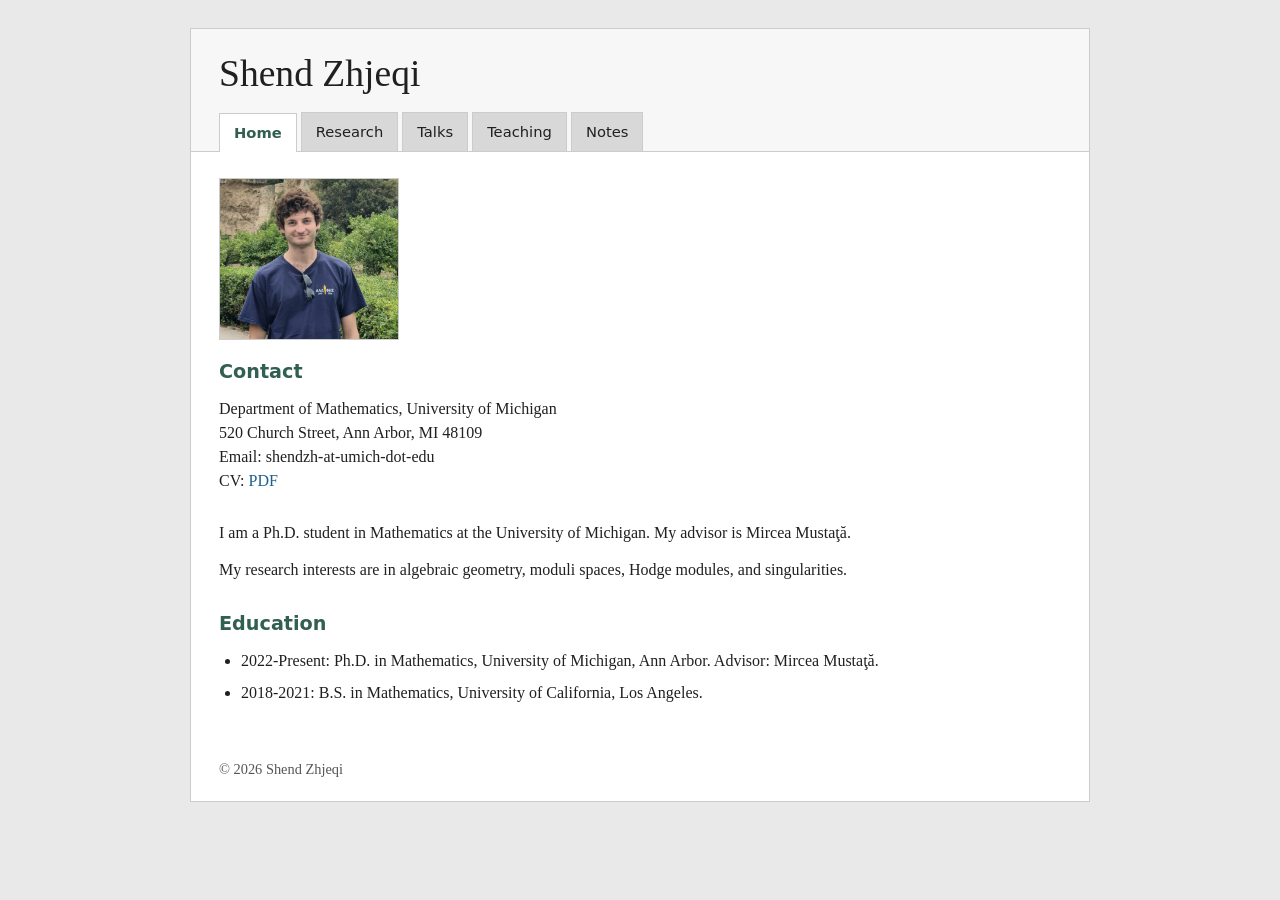
<file: index.html>
<!doctype html>
<html lang="en">
  <head>
    <meta charset="utf-8">
    <meta name="viewport" content="width=device-width, initial-scale=1">
    <title>Shend Zhjeqi | Home</title>
    <meta
      name="description"
      content="Academic homepage for Shend Zhjeqi, Ph.D. student in Mathematics at the University of Michigan."
    >
    <meta name="author" content="Shend Zhjeqi">
    <meta name="robots" content="index, follow">
    <meta name="googlebot" content="index, follow">
    <link rel="canonical" href="https://shend-zh.github.io/.github.io/">
    <meta property="og:title" content="Shend Zhjeqi | Mathematics Ph.D. Student">
    <meta
      property="og:description"
      content="Research, talks, teaching, notes, and contact information for Shend Zhjeqi."
    >
    <meta property="og:type" content="profile">
    <meta property="og:url" content="https://shend-zh.github.io/.github.io/">
    <meta property="og:image" content="https://shend-zh.github.io/.github.io/profile.jpg">
    <meta property="og:site_name" content="Shend Zhjeqi">
    <meta property="profile:first_name" content="Shend">
    <meta property="profile:last_name" content="Zhjeqi">
    <meta name="twitter:card" content="summary">
    <meta name="twitter:title" content="Shend Zhjeqi | Mathematics Ph.D. Student">
    <meta
      name="twitter:description"
      content="Academic homepage for Shend Zhjeqi, Ph.D. student in Mathematics at the University of Michigan."
    >
    <meta name="twitter:image" content="https://shend-zh.github.io/.github.io/profile.jpg">
    <link rel="stylesheet" href="styles.css">
    <script type="application/ld+json">
      {
        "@context": "https://schema.org",
        "@type": "ProfilePage",
        "name": "Shend Zhjeqi",
        "url": "https://shend-zh.github.io/.github.io/",
        "description": "Academic profile for Shend Zhjeqi, a Ph.D. student in Mathematics at the University of Michigan.",
        "dateModified": "2026-07-18T00:00:00+02:00",
        "mainEntity": {
          "@type": "Person",
          "name": "Shend Zhjeqi",
          "url": "https://shend-zh.github.io/.github.io/",
          "image": "https://shend-zh.github.io/.github.io/profile.jpg",
          "givenName": "Shend",
          "familyName": "Zhjeqi",
          "jobTitle": "Ph.D. student in Mathematics",
          "affiliation": {
            "@type": "CollegeOrUniversity",
            "name": "University of Michigan"
          },
          "address": {
            "@type": "PostalAddress",
            "streetAddress": "520 Church Street",
            "addressLocality": "Ann Arbor",
            "addressRegion": "MI",
            "postalCode": "48109",
            "addressCountry": "US"
          },
          "alumniOf": [
            {
              "@type": "CollegeOrUniversity",
              "name": "University of California, Los Angeles"
            }
          ],
          "knowsAbout": [
            "Algebraic geometry",
            "Moduli spaces",
            "Hodge modules",
            "Singularities"
          ]
        }
      }
    </script>
  </head>
  <body>
    <div class="site">
      <header class="site-header">
        <h1><a href="index.html">Shend Zhjeqi</a></h1>
        <nav class="tabs" aria-label="Main navigation">
          <a class="active" href="index.html">Home</a>
          <a href="research.html">Research</a>
          <a href="talks.html">Talks</a>
          <a href="teaching.html">Teaching</a>
          <a href="notes.html">Notes</a>
        </nav>
      </header>

      <main>
        <section>
          <img class="profile-photo" src="profile.jpg" alt="Photo of Shend Zhjeqi">
          <h2>Contact</h2>
          <p>
            Department of Mathematics, University of Michigan<br>
            520 Church Street, Ann Arbor, MI 48109<br>
            Email: shendzh-at-umich-dot-edu<br>
            CV: <a href="Shend_Zhjeqi_CV.pdf">PDF</a>
          </p>
        </section>

        <section>
          <p>
            I am a Ph.D. student in Mathematics at the University of Michigan. My advisor is
            Mircea Mustaţă.
          </p>
          <p>
            My research interests are in algebraic geometry, moduli spaces, Hodge modules,
            and singularities.
          </p>
        </section>

        <section>
          <h2>Education</h2>
          <ul>
            <li>2022-Present: Ph.D. in Mathematics, University of Michigan, Ann Arbor. Advisor: Mircea Mustaţă.</li>
            <li>2018-2021: B.S. in Mathematics, University of California, Los Angeles.</li>
          </ul>
        </section>
      </main>

      <footer>
        <p>&copy; 2026 Shend Zhjeqi</p>
      </footer>
    </div>
  </body>
</html>
</file>
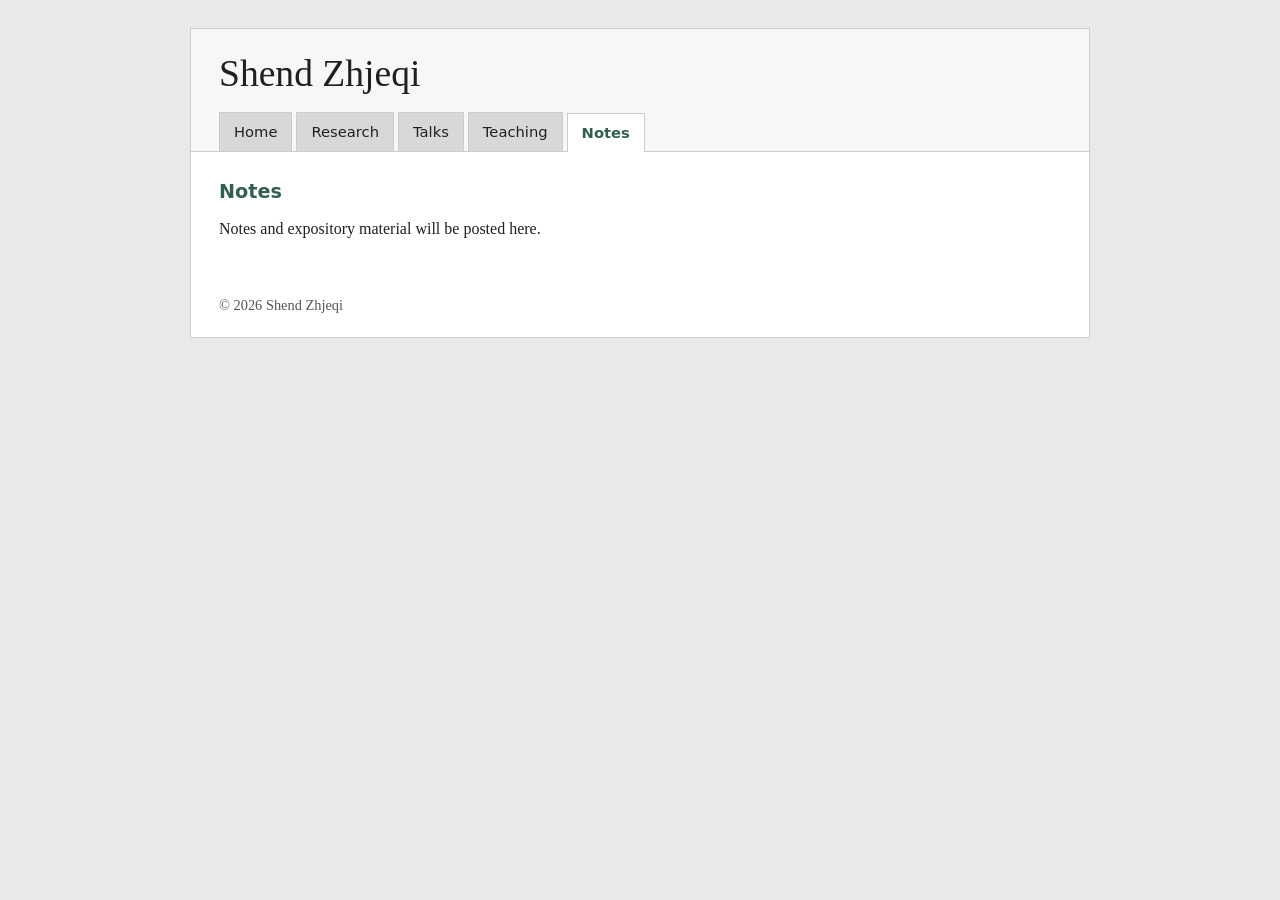
<file: notes.html>
<!doctype html>
<html lang="en">
  <head>
    <meta charset="utf-8">
    <meta name="viewport" content="width=device-width, initial-scale=1">
    <title>Shend Zhjeqi | Notes</title>
    <meta
      name="description"
      content="Notes and expository material by Shend Zhjeqi."
    >
    <meta name="author" content="Shend Zhjeqi">
    <meta name="robots" content="index, follow">
    <link rel="canonical" href="https://shend-zh.github.io/.github.io/notes.html">
    <link rel="stylesheet" href="styles.css">
  </head>
  <body>
    <div class="site">
      <header class="site-header">
        <h1><a href="index.html">Shend Zhjeqi</a></h1>
        <nav class="tabs" aria-label="Main navigation">
          <a href="index.html">Home</a>
          <a href="research.html">Research</a>
          <a href="talks.html">Talks</a>
          <a href="teaching.html">Teaching</a>
          <a class="active" href="notes.html">Notes</a>
        </nav>
      </header>

      <main>
        <section>
          <h2>Notes</h2>
          <p>Notes and expository material will be posted here.</p>
        </section>
      </main>

      <footer>
        <p>&copy; 2026 Shend Zhjeqi</p>
      </footer>
    </div>
  </body>
</html>
</file>
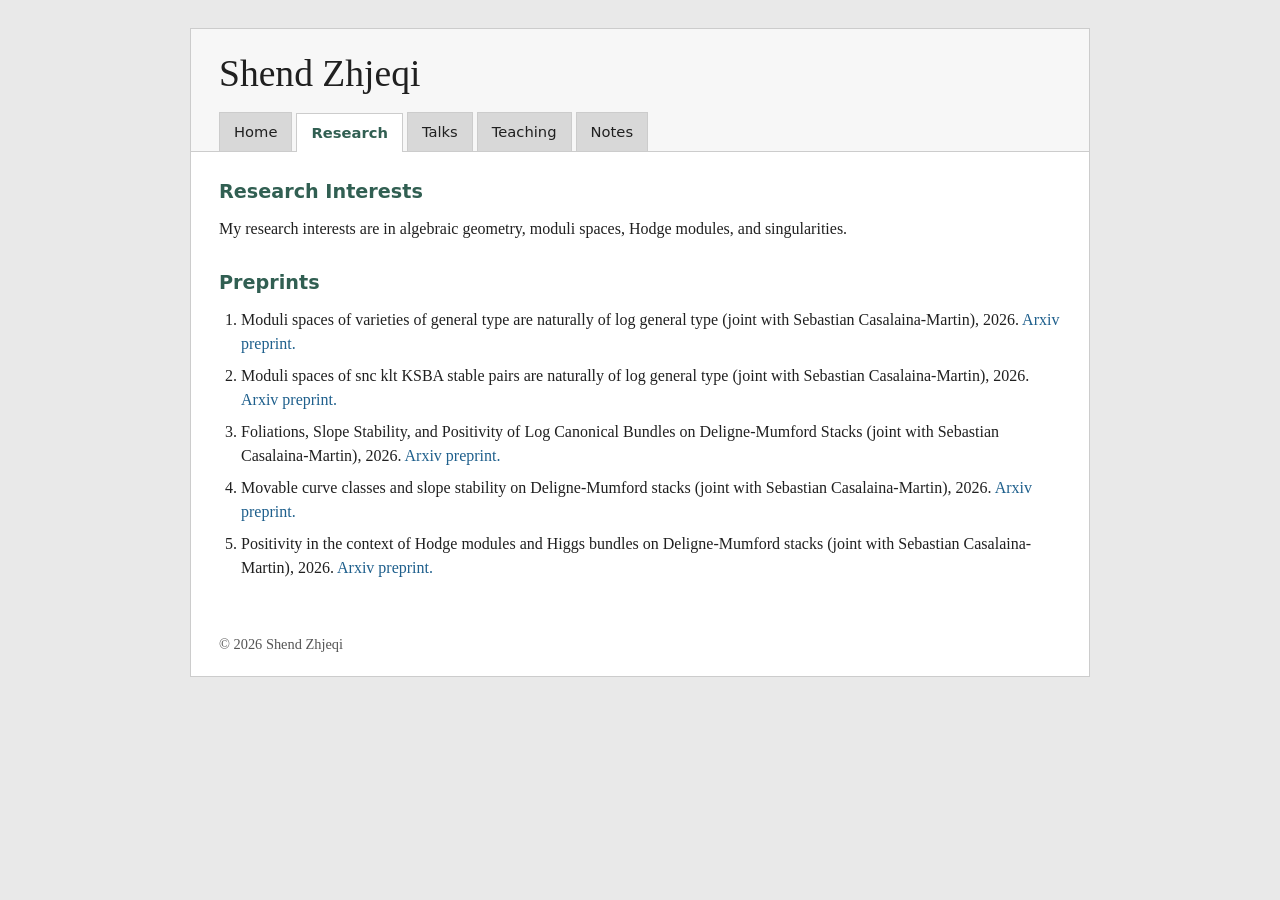
<file: research.html>
<!doctype html>
<html lang="en">
  <head>
    <meta charset="utf-8">
    <meta name="viewport" content="width=device-width, initial-scale=1">
    <title>Shend Zhjeqi | Research</title>
    <meta
      name="description"
      content="Research interests and preprints of Shend Zhjeqi, Ph.D. student in Mathematics at the University of Michigan."
    >
    <meta name="author" content="Shend Zhjeqi">
    <meta name="robots" content="index, follow">
    <link rel="canonical" href="https://shend-zh.github.io/.github.io/research.html">
    <link rel="stylesheet" href="styles.css">
  </head>
  <body>
    <div class="site">
      <header class="site-header">
        <h1><a href="index.html">Shend Zhjeqi</a></h1>
        <nav class="tabs" aria-label="Main navigation">
          <a href="index.html">Home</a>
          <a class="active" href="research.html">Research</a>
          <a href="talks.html">Talks</a>
          <a href="teaching.html">Teaching</a>
          <a href="notes.html">Notes</a>
        </nav>
      </header>

      <main>
        <section>
          <h2>Research Interests</h2>
          <p>
            My research interests are in algebraic geometry, moduli spaces, Hodge modules,
            and singularities.
          </p>
        </section>

        <section>
          <h2>Preprints</h2>
          <ol>
            <li>
              Moduli spaces of varieties of general type are naturally of log general type (joint with Sebastian Casalaina-Martin), 2026. 
              <a href="https://arxiv.org/abs/2608.01441">Arxiv preprint.</a>
            </li>
            <li>
              Moduli spaces of snc klt KSBA stable pairs are naturally of log general type (joint with Sebastian Casalaina-Martin), 2026. 
              <a href="https://arxiv.org/abs/2607.15203">Arxiv preprint.</a>
            </li>
             <li>
              Foliations, Slope Stability, and Positivity of Log Canonical Bundles on Deligne-Mumford Stacks (joint with Sebastian Casalaina-Martin), 2026.
              <a href="https://arxiv.org/abs/2605.26443">Arxiv preprint.</a>
            </li>
            <li>
              Movable curve classes and slope stability on Deligne-Mumford stacks
              (joint with Sebastian Casalaina-Martin), 2026. <a href="https://arxiv.org/abs/2605.26101">Arxiv preprint.</a>
            </li>
            <li>
              Positivity in the context of Hodge modules and Higgs bundles on
              Deligne-Mumford stacks (joint with Sebastian Casalaina-Martin), 2026.  <a href="https://arxiv.org/abs/2605.22989">Arxiv preprint.</a>
            </li>
          </ol>
        </section>
      </main>

      <footer>
        <p>&copy; 2026 Shend Zhjeqi</p>
      </footer>
    </div>
  </body>
</html>
</file>
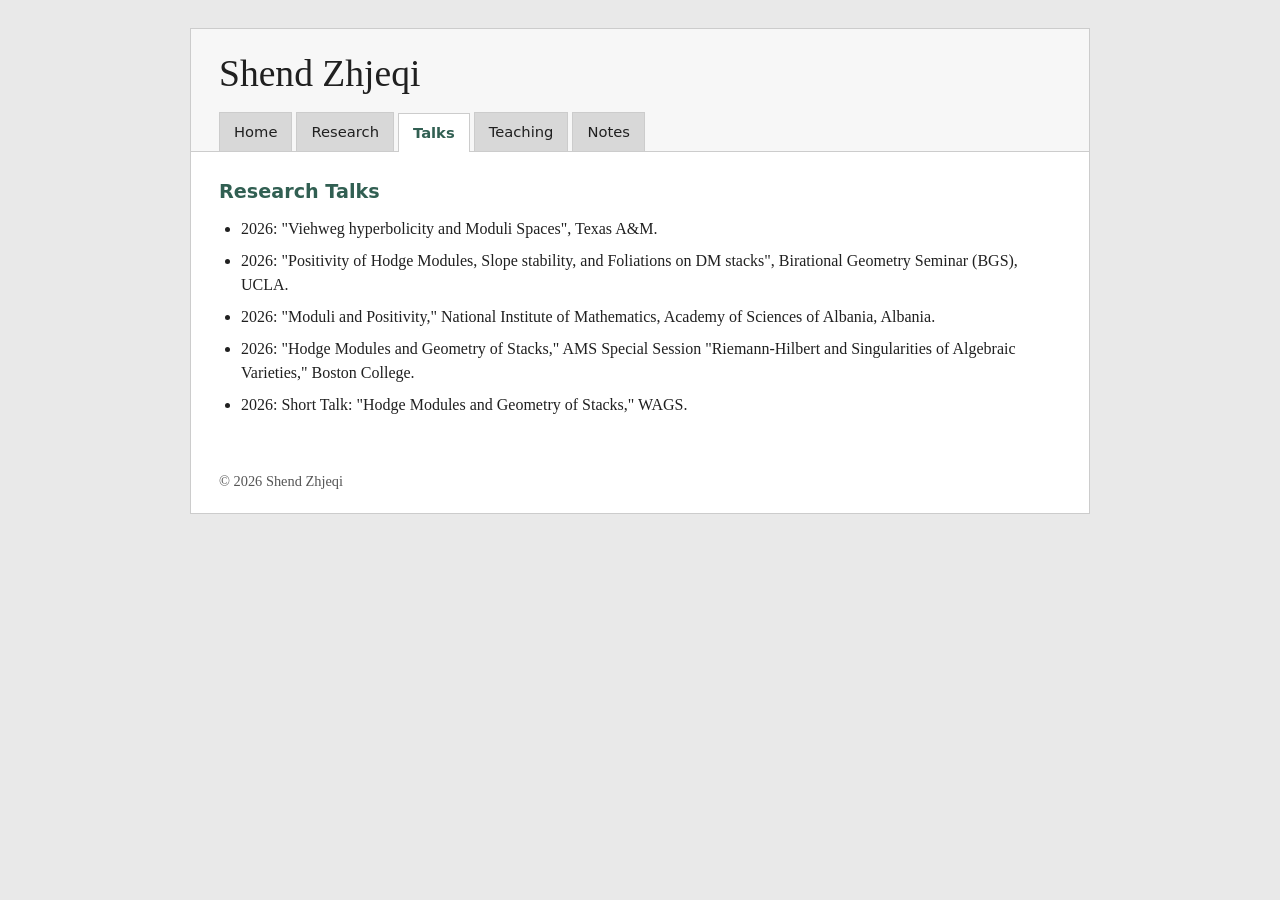
<file: talks.html>
<!doctype html>
<html lang="en">
  <head>
    <meta charset="utf-8">
    <meta name="viewport" content="width=device-width, initial-scale=1">
    <title>Shend Zhjeqi | Talks</title>
    <meta
      name="description"
      content="Research talks, conferences, workshops, and seminar talks by Shend Zhjeqi."
    >
    <meta name="author" content="Shend Zhjeqi">
    <meta name="robots" content="index, follow">
    <link rel="canonical" href="https://shend-zh.github.io/.github.io/talks.html">
    <link rel="stylesheet" href="styles.css">
  </head>
  <body>
    <div class="site">
      <header class="site-header">
        <h1><a href="index.html">Shend Zhjeqi</a></h1>
        <nav class="tabs" aria-label="Main navigation">
          <a href="index.html">Home</a>
          <a href="research.html">Research</a>
          <a class="active" href="talks.html">Talks</a>
          <a href="teaching.html">Teaching</a>
          <a href="notes.html">Notes</a>
        </nav>
      </header>

      <main>
        <section>
          <h2>Research Talks</h2>
          <ul>
            <li>2026: "Viehweg hyperbolicity and Moduli Spaces", Texas A&amp;M.</li>
            <li>2026: "Positivity of Hodge Modules, Slope stability, and Foliations on DM stacks", Birational Geometry Seminar (BGS), UCLA.</li>
            <li>2026: "Moduli and Positivity," National Institute of Mathematics, Academy of Sciences of Albania, Albania.</li>
            <li>2026: "Hodge Modules and Geometry of Stacks," AMS Special Session "Riemann-Hilbert and Singularities of Algebraic Varieties," Boston College.</li>
            <li>2026: Short Talk: "Hodge Modules and Geometry of Stacks," WAGS.</li>
          </ul>
        </section>
      </main>

      <footer>
        <p>&copy; 2026 Shend Zhjeqi</p>
      </footer>
    </div>
  </body>
</html>
</file>
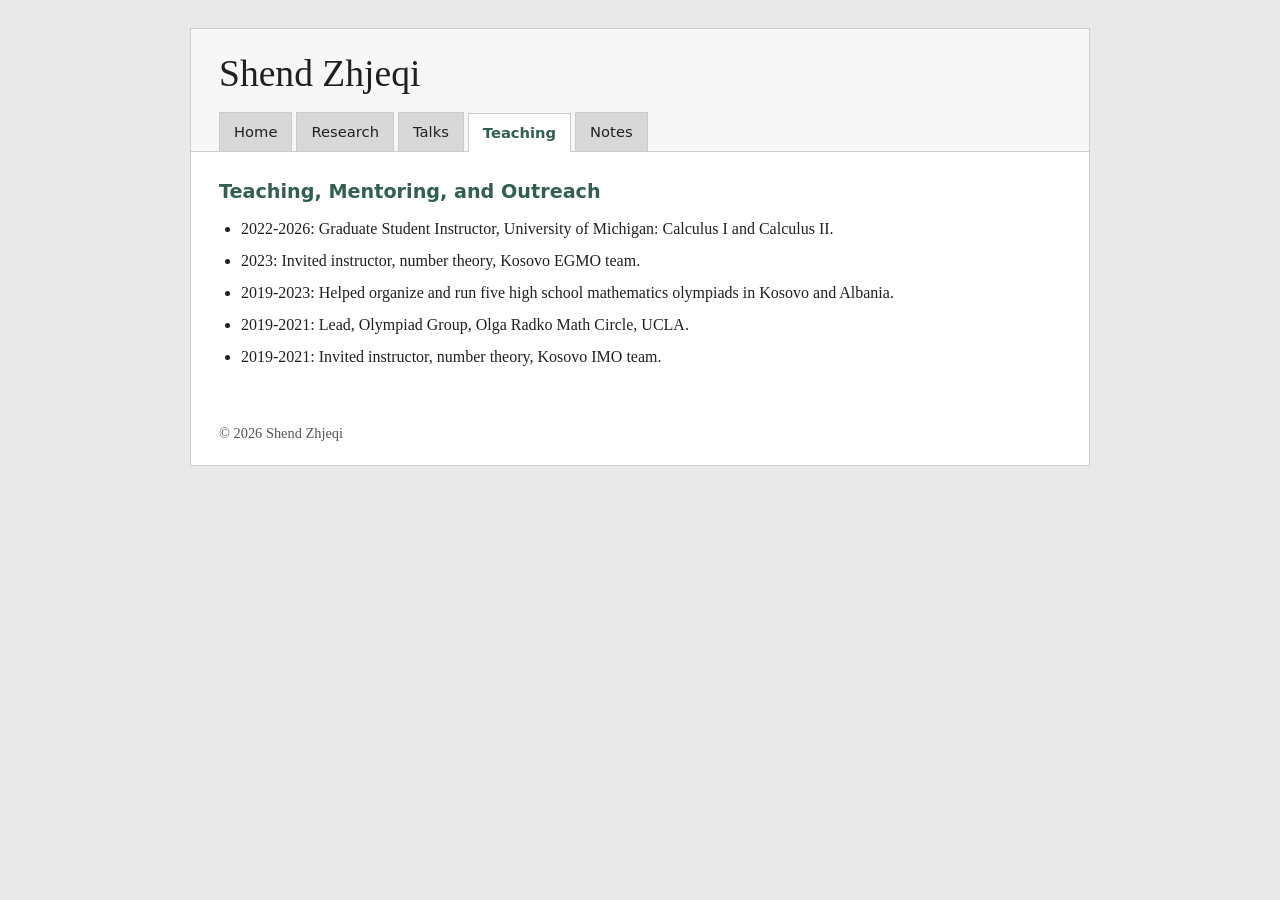
<file: teaching.html>
<!doctype html>
<html lang="en">
  <head>
    <meta charset="utf-8">
    <meta name="viewport" content="width=device-width, initial-scale=1">
    <title>Shend Zhjeqi | Teaching</title>
    <meta
      name="description"
      content="Teaching, mentoring, and outreach by Shend Zhjeqi."
    >
    <meta name="author" content="Shend Zhjeqi">
    <meta name="robots" content="index, follow">
    <link rel="canonical" href="https://shend-zh.github.io/.github.io/teaching.html">
    <link rel="stylesheet" href="styles.css">
  </head>
  <body>
    <div class="site">
      <header class="site-header">
        <h1><a href="index.html">Shend Zhjeqi</a></h1>
        <nav class="tabs" aria-label="Main navigation">
          <a href="index.html">Home</a>
          <a href="research.html">Research</a>
          <a href="talks.html">Talks</a>
          <a class="active" href="teaching.html">Teaching</a>
          <a href="notes.html">Notes</a>
        </nav>
      </header>

      <main>
        <section>
          <h2>Teaching, Mentoring, and Outreach</h2>
          <ul>
            <li>2022-2026: Graduate Student Instructor, University of Michigan: Calculus I and Calculus II.</li>
            <li>2023: Invited instructor, number theory, Kosovo EGMO team.</li>
            <li>2019-2023: Helped organize and run five high school mathematics olympiads in Kosovo and Albania.</li>
            <li>2019-2021: Lead, Olympiad Group, Olga Radko Math Circle, UCLA.</li>
            <li>2019-2021: Invited instructor, number theory, Kosovo IMO team.</li>
          </ul>
        </section>
      </main>

      <footer>
        <p>&copy; 2026 Shend Zhjeqi</p>
      </footer>
    </div>
  </body>
</html>
</file>
<file: styles.css>
:root {
  --page: #e9e9e9;
  --content: #ffffff;
  --text: #202020;
  --muted: #555555;
  --line: #cccccc;
  --tab: #d8d8d8;
  --tab-active: #ffffff;
  --link: #1e5f8c;
  --heading: #315f52;
  font-family: Georgia, "Times New Roman", serif;
  color: var(--text);
  background: var(--page);
}

* {
  box-sizing: border-box;
}

body {
  margin: 0;
  background: var(--page);
  color: var(--text);
  font-size: 16px;
  line-height: 1.5;
}

a {
  color: var(--link);
  text-decoration: none;
}

a:hover {
  text-decoration: underline;
}

.site {
  width: min(900px, calc(100% - 28px));
  margin: 28px auto;
  border: 1px solid var(--line);
  background: var(--content);
}

.site-header {
  padding: 24px 28px 0;
  border-bottom: 1px solid var(--line);
  background: #f7f7f7;
}

.site-header h1 {
  margin: 0 0 18px;
  font-size: 2.35rem;
  font-weight: normal;
  line-height: 1.1;
}

.site-header h1 a {
  color: var(--text);
}

.site-header h1 a:hover {
  text-decoration: none;
}

.tabs {
  display: flex;
  flex-wrap: wrap;
  gap: 4px;
}

.tabs a {
  display: inline-block;
  padding: 8px 14px;
  border: 1px solid var(--line);
  border-bottom: 0;
  background: var(--tab);
  color: var(--text);
  font-family:
    Inter, ui-sans-serif, system-ui, -apple-system, BlinkMacSystemFont, "Segoe UI",
    sans-serif;
  font-size: 0.92rem;
}

.tabs a.active {
  position: relative;
  top: 1px;
  background: var(--tab-active);
  color: var(--heading);
  font-weight: 700;
}

main {
  padding: 26px 28px 14px;
}

section {
  margin-bottom: 28px;
}

.profile-photo {
  display: block;
  width: 180px;
  max-width: 100%;
  height: auto;
  margin: 0 0 18px;
  border: 1px solid var(--line);
}

h2 {
  margin: 0 0 10px;
  color: var(--heading);
  font-family:
    Inter, ui-sans-serif, system-ui, -apple-system, BlinkMacSystemFont, "Segoe UI",
    sans-serif;
  font-size: 1.2rem;
  font-weight: 700;
}

p,
ul,
ol {
  margin-top: 0;
}

p {
  margin-bottom: 13px;
}

ul,
ol {
  padding-left: 22px;
}

li {
  margin-bottom: 8px;
}

footer {
  padding: 12px 28px 20px;
  color: var(--muted);
  font-size: 0.9rem;
}

footer p {
  margin: 0;
}

@media (max-width: 620px) {
  .site {
    width: 100%;
    margin: 0;
    border-left: 0;
    border-right: 0;
  }

  .site-header,
  main,
  footer {
    padding-left: 16px;
    padding-right: 16px;
  }

  .site-header h1 {
    font-size: 2rem;
  }

  .tabs a {
    padding: 7px 10px;
  }
}
</file>
